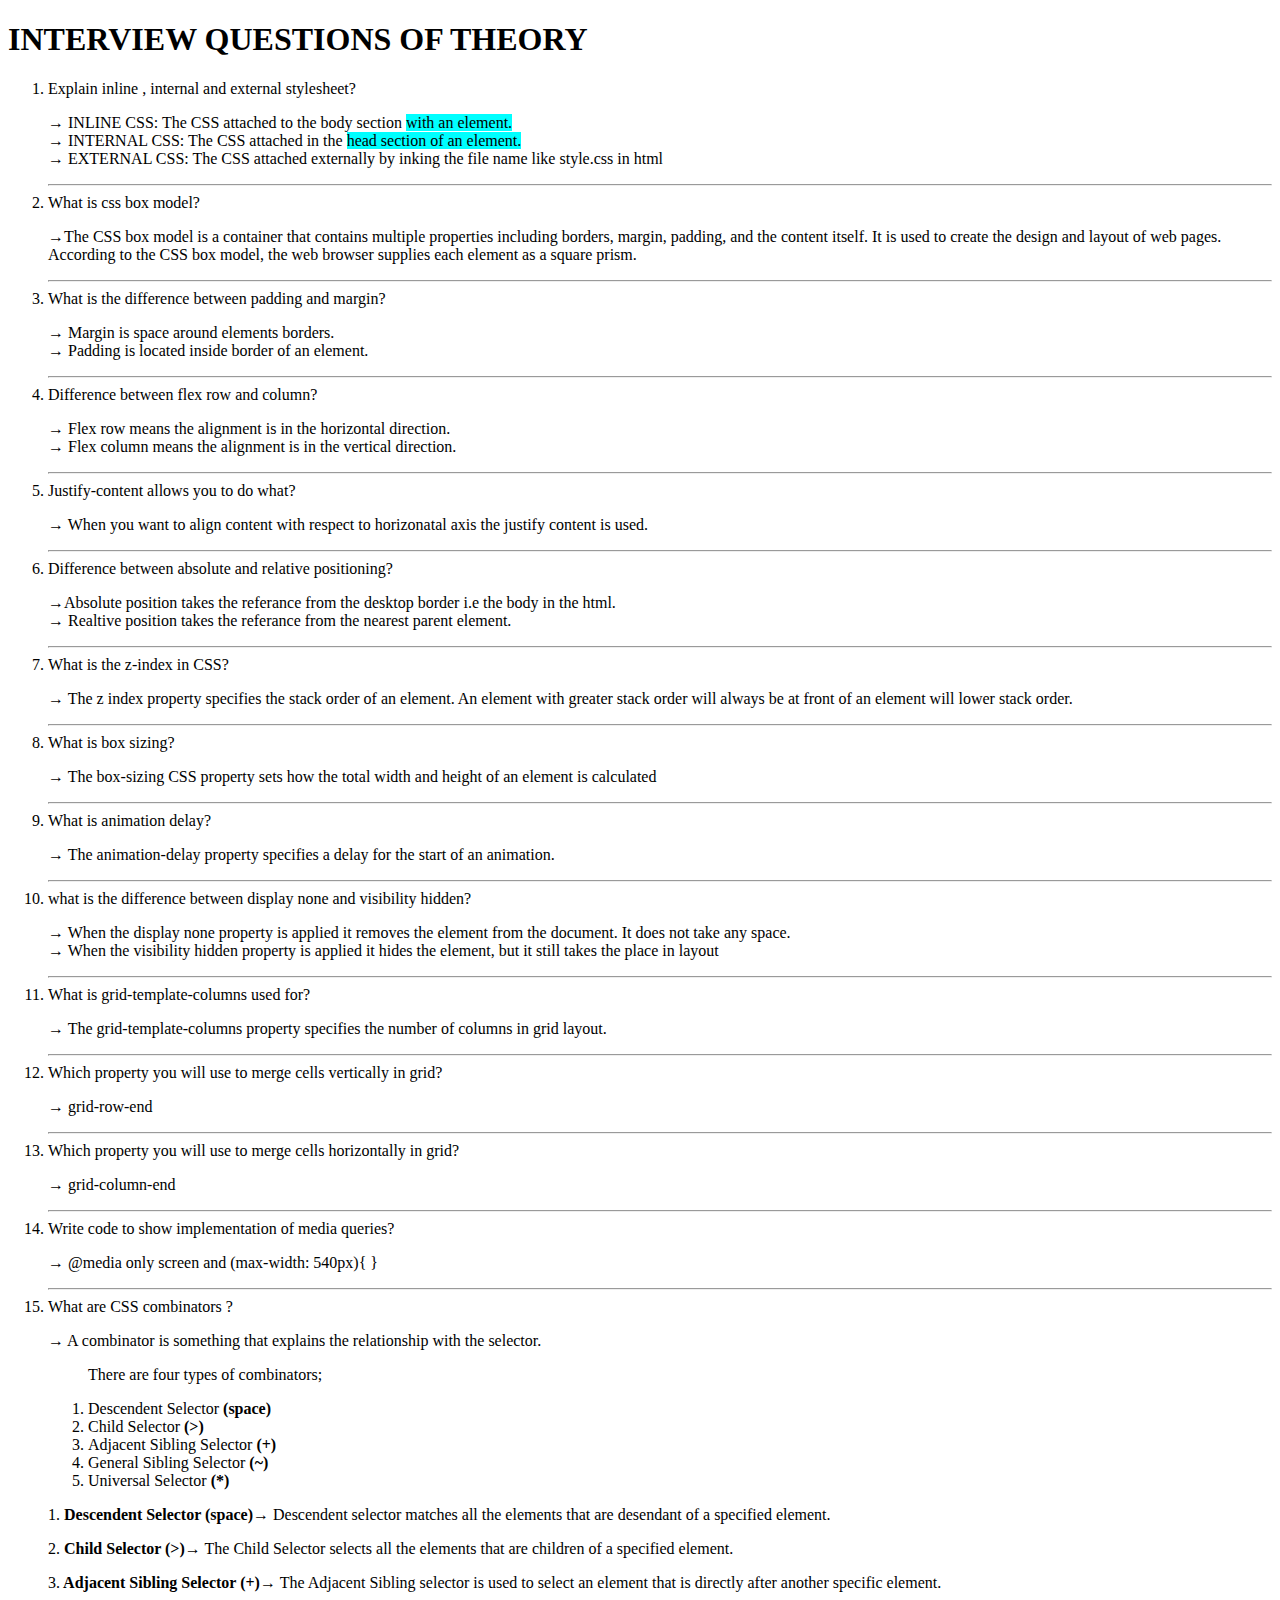
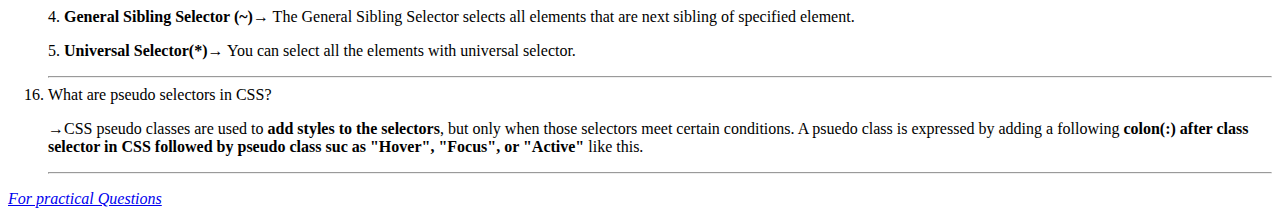
<file: index.html>
<!DOCTYPE html>
<html lang="en">
<head>
    <meta charset="UTF-8">
    <meta http-equiv="X-UA-Compatible" content="IE=edge">
    <meta name="viewport" content="width=device-width, initial-scale=1.0">
    <title>INTERVIEW PREPARATION THEORY QUESTIONS</title>
    <link rel="stylesheet" href="./style.css">
</head>
<body>
    <h1> INTERVIEW QUESTIONS OF THEORY</h1>
    <ol>
    <li>Explain inline , internal and external stylesheet?</li>
    <p> → INLINE CSS: The CSS attached to the body section <span class="highlight">with an element.</span> <br>
        → INTERNAL CSS: The CSS attached in the <span class="highlight">head section of an element.</span><br>
        → EXTERNAL CSS: The CSS attached externally by inking the file name like style.css in html </p>
    <hr>
    <li>What is css box model?</li>
    <p> →The CSS box model is a container that contains multiple properties including borders, margin, padding, and 
        the content itself. It is used to create the design and layout of web pages. According to the CSS box model,
        the web browser supplies each element as a square prism.</p>
    <hr>

    <li>What is the difference between padding and margin?</li>
    <p> → Margin is space around elements borders. <br>
        → Padding is located inside border of an element.</p>
    <hr>

    <li>Difference between flex row and column?</li>
    <p>  → Flex row means the alignment is in the horizontal direction.<br>
         → Flex column means the alignment is in the vertical direction.
    </p>
    <hr>

    <li>Justify-content allows you to do what?</li>
    <p> → When you want to align content with respect to horizonatal axis the justify content is used.</p>
    <hr>

    <li>Difference between absolute and relative positioning?</li>
    <p>  →Absolute position takes the referance from the desktop border i.e the body in the html.<br>
         → Realtive position takes the referance from the nearest parent element.
    </p>
    <hr>

    <li>What is the z-index in CSS?</li>
    <p> → The z index property specifies the stack order of an element. An element with greater stack order
         will always be at front of an element will lower stack order.
    </p>
    <hr>

    <li>What is box sizing?</li>
    <p> → The box-sizing CSS property sets how the total width and height of an element is calculated</p>
    <hr>

    <li>What is animation delay?</li>
    <p> → The animation-delay property specifies a delay for the start of an animation.</p>
    <hr>

    <li>what is the difference between display none and visibility hidden?</li>
    <p> → When the display none property is applied it removes the element from the document. It does not take any 
        space. <br>
        → When the visibility hidden property is applied it hides the element, but it still takes the place in layout
    </p>
    <hr>

    <li>What is grid-template-columns used for?</li>
    <p> → The grid-template-columns property specifies the number of columns in grid layout.</p>
    <hr>

    <li>Which property you will use to merge cells vertically in grid?</li>
    <p> → grid-row-end </p>
    <hr>

    <li>Which property you will use to merge cells horizontally in grid?</li>
    <p> → grid-column-end</p>
    <hr>

    <li>Write code to show implementation of media queries?</li>
    <p> → @media only screen and (max-width: 540px){ }</p>
    <hr>

    <li>What are CSS combinators ?</li>
    <p> → A combinator is something that explains the relationship with the selector. </p>
    <ol>
        <p> There are four types of combinators;</p>
        <li> Descendent Selector <b>(space)</b></b></li>
        <li> Child Selector <b>(>)</b> </li>
        <li> Adjacent Sibling Selector<b> (+)</b></li>
        <li> General Sibling Selector<b> (~)</b></li>
        <li> Universal Selector <b>(*)</b></li>
    </ol>
    <p>1.<b> Descendent Selector (space)</b>→ Descendent selector matches all the elements that are desendant of a specified
          element.
    </p>
    <p>2. <b>Child Selector (>)</b>→ The Child Selector selects all the elements that are children of a specified element.</p>
    <p>3.<b> Adjacent Sibling Selector (+)</b>→ The Adjacent Sibling selector is used to select an element that is directly
          after another specific element.
    </p>
    <p>4. <b>General Sibling Selector (~)</b>→ The General Sibling Selector selects all elements that are next sibling of
        specified element.
    </p>
    <p>5. <b>Universal Selector(*)</b>→ You can select all the elements with universal selector.</p>
    <hr>

    <li>What are pseudo selectors in CSS?</li>
    <p> →CSS pseudo classes are used to<b> add styles to the selectors</b>, but only when those selectors meet 
        certain conditions. A psuedo class is expressed by adding a following <b> colon(:) after class selector in CSS
            followed by pseudo class suc as "Hover", "Focus", or "Active" </b>like this. </p>
    <hr>
</ol>
        <a href="./index1.html" target="_blank"> <i>For practical Questions</i></a>
</body>
</html>
</file>
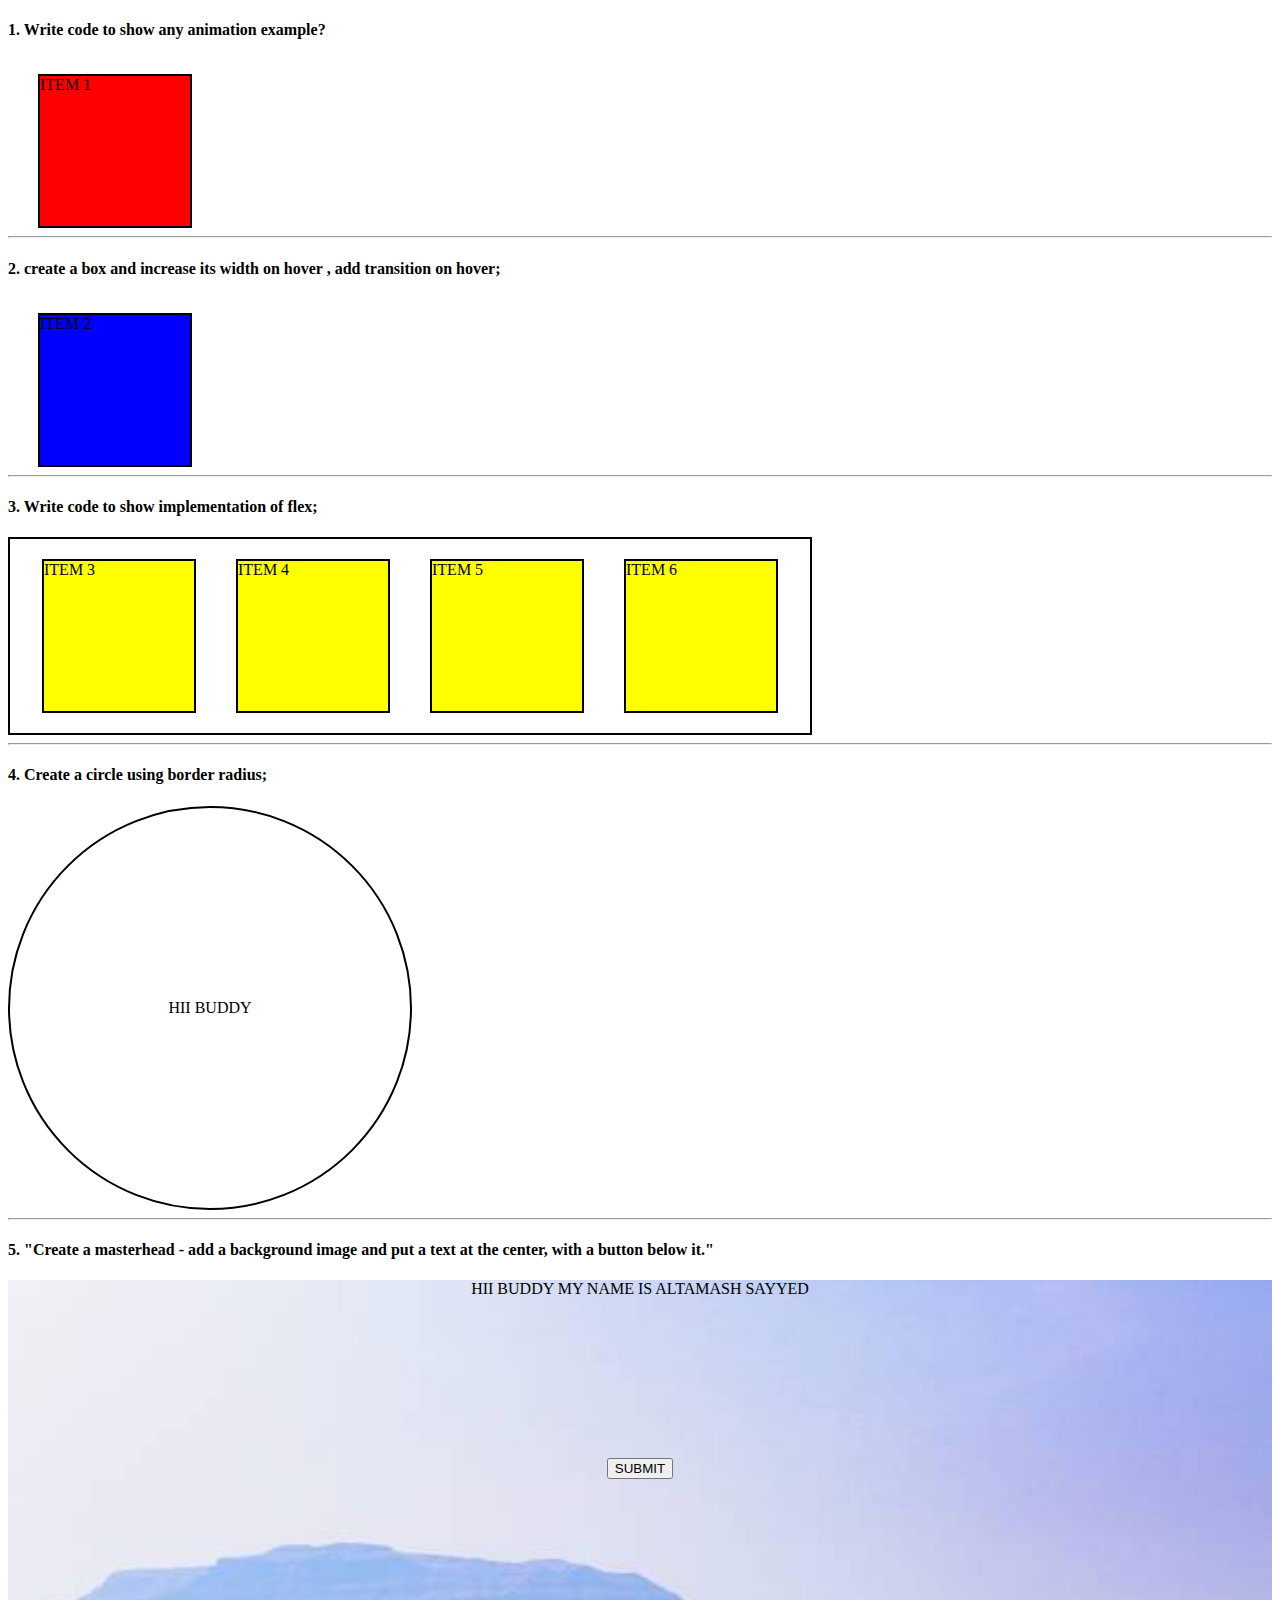
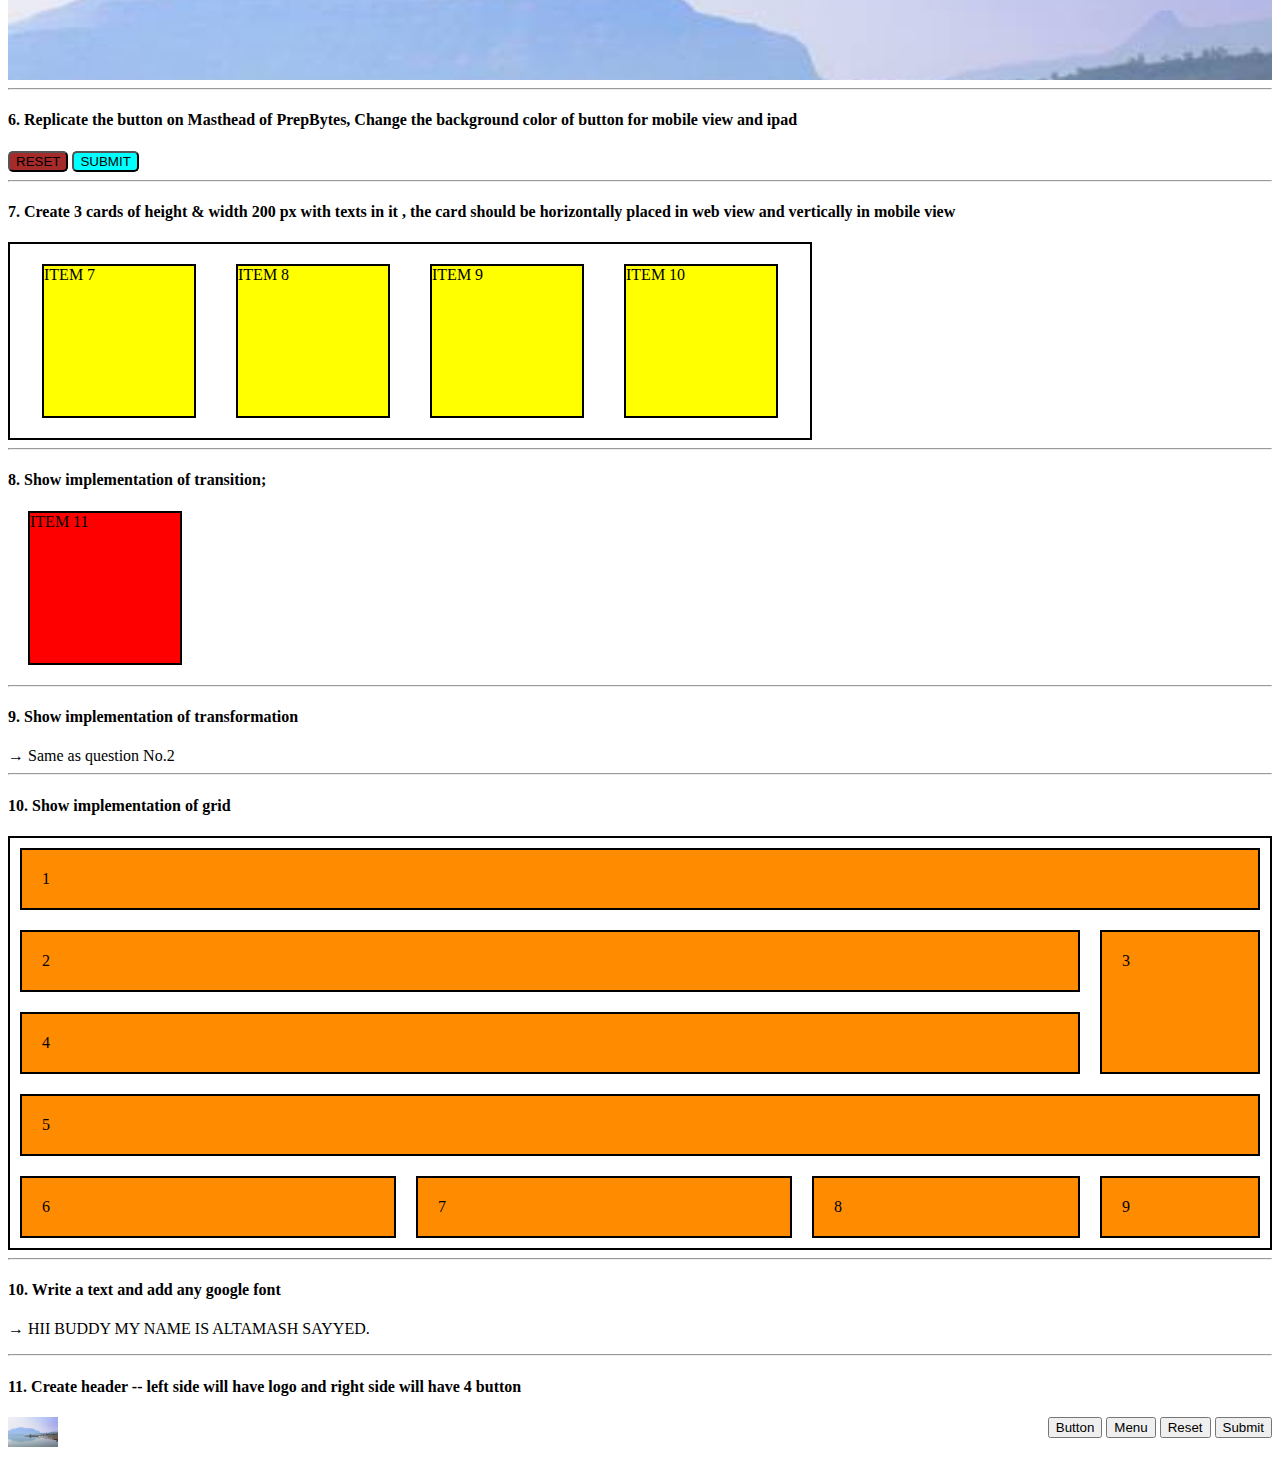
<file: index1.html>
<!DOCTYPE html>
<html lang="en">
<head>
    <meta charset="UTF-8">
    <meta http-equiv="X-UA-Compatible" content="IE=edge">
    <meta name="viewport" content="width=device-width, initial-scale=1.0">
    <title>Practical Questions</title>
    <link rel="stylesheet" href="./style.css">
</head>
<body>
    <div>
    <h4> 1. Write code to show any animation example?</h4>
    <div class="box box1">ITEM 1</div>
    </div>
<hr>

    <div>
        <h4>2. create a box and increase its width on hover , add transition on hover;</h4>
    <div class="box box2">ITEM 2</div>
    </div>
<hr>

    <div>
        <h4>3. Write code to show implementation of flex;</h4>
        <div class="container">
            <div class="boxx box3">ITEM 3</div>
            <div class="boxx box4">ITEM 4</div>
            <div class="boxx box5">ITEM 5</div>
            <div class="boxx box6">ITEM 6 </div>
        </div>
    </div>
<hr>

    <div>
        <h4>4. Create a circle using border radius;</h4>
        <div class="circle"> HII BUDDY</div>
    </div>
<hr>

    <div>
        <h4>5. "Create a masterhead - add a background image and put a text at the center,
            with a button below it."</h4>
        <div class="img">HII BUDDY MY NAME IS ALTAMASH SAYYED
            <form class="button">
           <div> <button type="submit">SUBMIT</button></div></form>
        </div>
    </div>
<hr>

    <div>
        <h4> 6. Replicate the button on Masthead of PrepBytes, Change the background color of 
            button for mobile view and ipad</h4>
            <div class="MI">
                <form>
                <button type="reset" class="b1">RESET</button>
                <button type="submit" class="b2">SUBMIT</button>
            </form></div>
    </div>
<hr>

    <div>
        <h4>7. Create 3 cards of height & width 200 px with texts in it , the card should be horizontally 
            placed in web view and vertically in mobile view</h4>

        <div class="container1">
            <div class="boxx">ITEM 7</div>
            <div class="boxx">ITEM 8</div>
            <div class="boxx">ITEM 9</div>
            <div class="boxx">ITEM 10 </div>
        </div>
    </div>
<hr>

        <div>
            <h4>8. Show implementation of transition;</h4>
            <div class="boxxx">ITEM 11</div>
        </div>
<hr>

    <div>
        <h4>9. Show implementation of transformation</h4>
        <div>→ Same as question No.2</div>
    </div>
<hr>

    <div>
        <h4>10. Show implementation of grid</h4>
        <div class="grid">
            <div class="g g1">1</div>
            <div class="g g2">2</div>
            <div class="g g3">3</div>
            <div class="g g4">4</div>
            <div class="g g5">5</div>
            <div class="g g6">6</div>
            <div class="g g7">7</div>
            <div class="g g8">8</div>
            <div class="g g9">9</div>

        </div>
    </div>
<hr>

<div>
    <h4>10. Write a text and add any google font </h4>
    <p class="text">→ HII BUDDY MY NAME IS ALTAMASH SAYYED.</p>
</div>

<hr>

<div>
    <h4>11. Create header -- left side will have logo and right side will have 4 button </h4>
    <div class="img1"></div>
    <div class="MI1">
    <form class="buttons">
        <button type="button">Button</button>
        <button type="menu">Menu</button>
        <button type="reset">Reset</button>
        <button type="submit">Submit</button>
    </form></div>
</div>



</body>
</html>
</file>
<file: style.css>
.highlight{
    background-color: aqua;
}

.box{
    width: 150px; height: 150px;
    border: 2px solid black;
    margin-left: 30px; margin-top: 35px;
}


.box1{
    background-color: red;
    animation-name: box1;
    animation-iteration-count: infinite;
    animation-duration: 5s;
    animation-direction: alternate;
    transition: linear;
}

@keyframes box1{
    0%{
        transform: translate(300px);
    }
    30%{
        transform: rotate(360deg);
    }
       
    100%{
        transform: rotate(0deg);
    }
}

.box2{
    background-color: blue;
    transition: all 5s ease-out;
}

.box2:hover{
    background-color:aqua;
    transform: scaleX(1.5);
    margin-left: 100px;
}

.container{
    border: 2px solid black;
    width:800px; height: 100%;
    display: flex;
   justify-content: center; 
   
}

.boxx{
    width: 150px; height: 150px;
    border: 2px solid black;
    margin: 20px;
    background-color: yellow;
}

.circle{
    border: 2px solid black;
    width: 400px; height: 400px;
    border-radius: 50%;
    display: flex;
    justify-content: center;
    align-items: center;
}

.img{
    background-image: url(./gettyimages-1324359125-612x612.jpg);
    background-size: cover;
    background-repeat: no-repeat;
    width: 100%; height: 400px;
    text-align: center;
}

.button{
    position: relative; top: 40%;
}

.MI{
    display: flex;
    
}

.b1{
    background-color: brown;
    border-radius: 5px;
}

.b2{
    background-color: aqua;
    border-radius: 5px;
}

@media only screen and (max-width: 540px){
    .b1{
        background-color: aquamarine;
    }
    .b2{
        background-color:darkcyan;
    }
}

@media only screen and (min-width: 820px) and (max-width: 1180px){
    .b1{
        background-color:darkgrey;
    }
    .b2{
        background-color:darkred;
    }
}

.container1{
    border: 2px solid black;
    width:800px; height: 100%;
    display: flex;
   justify-content: center; 
   
}

@media only screen and (max-width: 540px){
    .container1{
        flex-direction: column;
        width: 88%;
        align-items: center;
    }
}

.boxxx{
    width: 150px; height: 150px;
    border: 2px solid black;
    margin: 20px;
    background-color:red;
    transition: all 2s ease;
}

.boxxx:hover{
    background-color: aquamarine;
}

.grid{
    border: 2px solid black;
    display: grid;
    grid-template-columns: auto auto auto auto ;
}

.g{
    border: 2px solid black;
    padding: 20px;
    margin: 10px;
    background-color: darkorange;
}

.g1{
    grid-column-end: span 9;
}

.g2{
    grid-column-end: span 8;
}

.g3{
    grid-row-end: span 2;
}

.g4{
    grid-column-end: span 8;
}

.g5{
    grid-column-end: span 9;
}

.g6{
    grid-column-end: span 3;
}

.g7{
    grid-column-end: span 3;
}

.g8{
    grid-column-end: span 2;
}

.text{
    font-family:  'Babylonica', cursive;;
}

.img1{
    background-image: url(./gettyimages-1324359125-612x612.jpg);
    background-repeat: no-repeat;
    background-size: contain;
    width: 50px; height: 50px;
    float: left;
}

.buttons{
    float: right;
}
</file>
